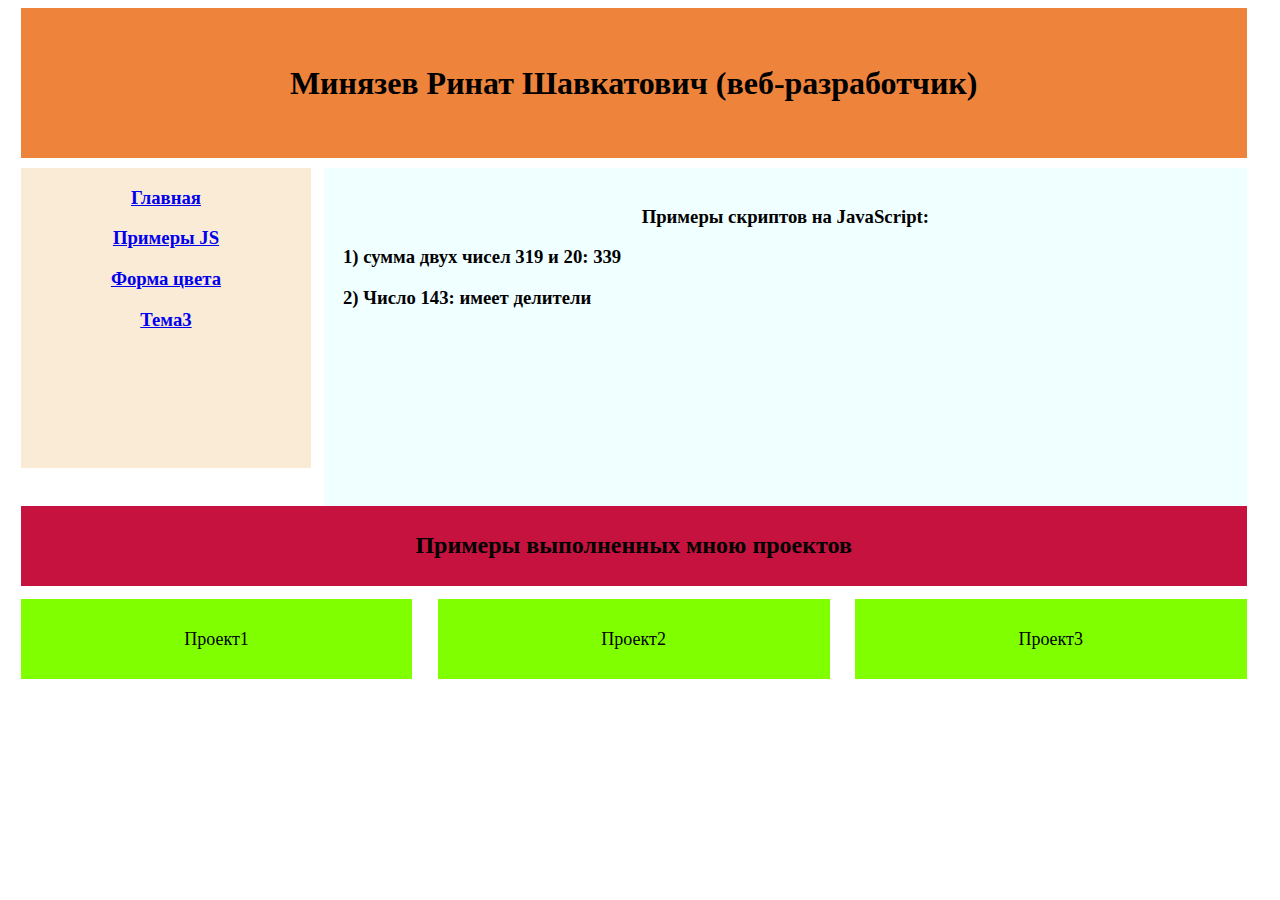
<file: index.html>
<!DOCTYPE html>

<html lang="en">

<head>
    <meta charset="UTF-8">
    <meta name="viewport" content="width=device-width, initial-scale=1.0">
    
    <link href="css/style.css" rel="stylesheet" type="text/css">
    <script src="js/examples.js"></script>
    
    <title>Document</title>
</head>

    <body>
            
    <div id="page">
        
        <div id="header">
            <h1> Минязев Ринат Шавкатович (веб-разработчик) </h1>
        </div>        

        <div id="main">
            <div id="menu">
                <h3>
                    <p> <a href="index.html">Главная</a></p>
                    <p> <a href="jsexamples.html">Примеры JS</a></p>
                    <p> <a href="colorcalcform.html">Форма цвета</a></p>
                    <p> <a href="theme3.html">Тема3</a></p>
                </h3>
            </div>

            <div id="content">
                <h3> Примеры скриптов на JavaScript:</h2>
                    <h3 style="text-align: left;">1) сумма двух чисел
                <span id="num1">num1</span>
                и
                <span id="num2">num2</span>:

                <span id="sum_result">sum</span>
                </h3>

                <h3 style="text-align: left;">2) Число
                    <span id="num">num</span>:
                    <span id="prime_result"> простое или нет ?</span>
                </h3>
            </div>
        </div>
        
        <div id="projects">
                <h2>Примеры выполненных мною проектов </h2>
        </div>
        
        <div class="block">Проект1</div>
        <div class="block">Проект2</div>
        <div class="block">Проект3</div>  
    
    </div>  

</body>

</html>
</file>
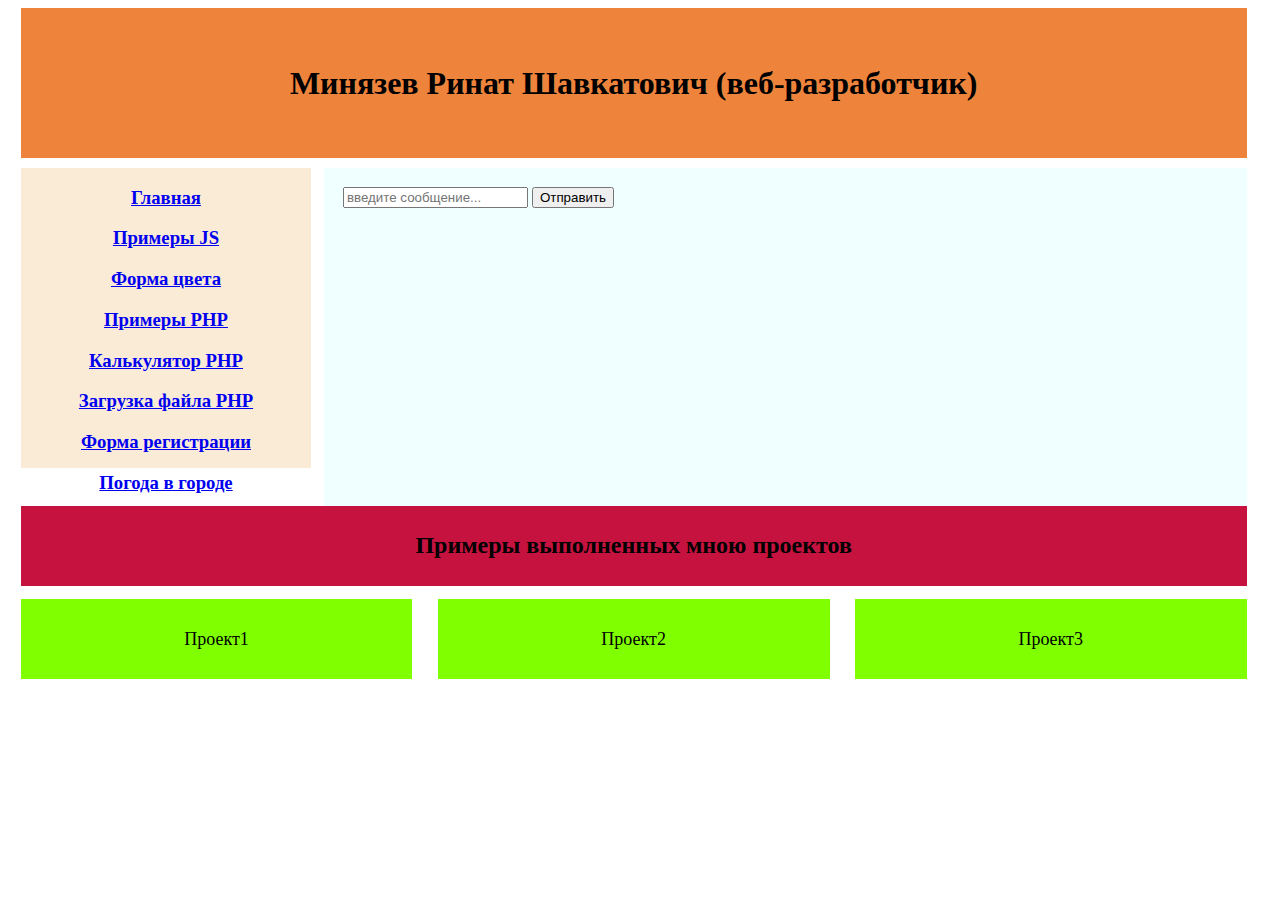
<file: chatnodejs.html>
<!DOCTYPE html>

<html lang="en">

<head>
    <meta charset="UTF-8">
    <meta name="viewport" content="width=device-width, initial-scale=1.0">
    
    <link href="css/style.css" rel="stylesheet" type="text/css">
    <script src="js/clientchat.js"></script>
    
    <title>Document</title>
</head>

    <body>
            
    <div id="page">
        
        <div id="header">
            <h1> Минязев Ринат Шавкатович (веб-разработчик) </h1>
        </div>   
    

        <div id="main">
            <div id="menu">
                <h3>
                    <p> <a href="index.html">Главная</a></p>
                    <p> <a href="jsexamples.html">Примеры JS</a></p>
                    <p> <a href="colorcalcform.html">Форма цвета</a></p>                    
                    <p> <a href="phpexamples.php">Примеры PHP</a></p>
                    <p> <a href="calcform.php">Калькулятор PHP</a></p>
                    <p> <a href="uploadFileForm.php">Загрузка файла PHP</a></p>
                    <p> <a href="registrationForm.html">Форма регистрации</a></p>                    
                    <p> <a href="weather.html">Погода в городе</a></p>
                    <p> <a href="chatnodejs.html">NodeJs Web Chat</a></p>
                </h3>
            </div>

            <div id="content">
               <div id="chat"></div>
               <input type="text" name="message" id="message" placeholder="введите сообщение...">
               <button type="button" onclick="sendMessage()">Отправить</button>
            </div>
        </div>
        
        <div id="projects">
                <h2>Примеры выполненных мною проектов </h2>
        </div>
        
        <div class="block">Проект1</div>
        <div class="block">Проект2</div>
        <div class="block">Проект3</div>  
    
    </div>  

</body>

</html>
</file>
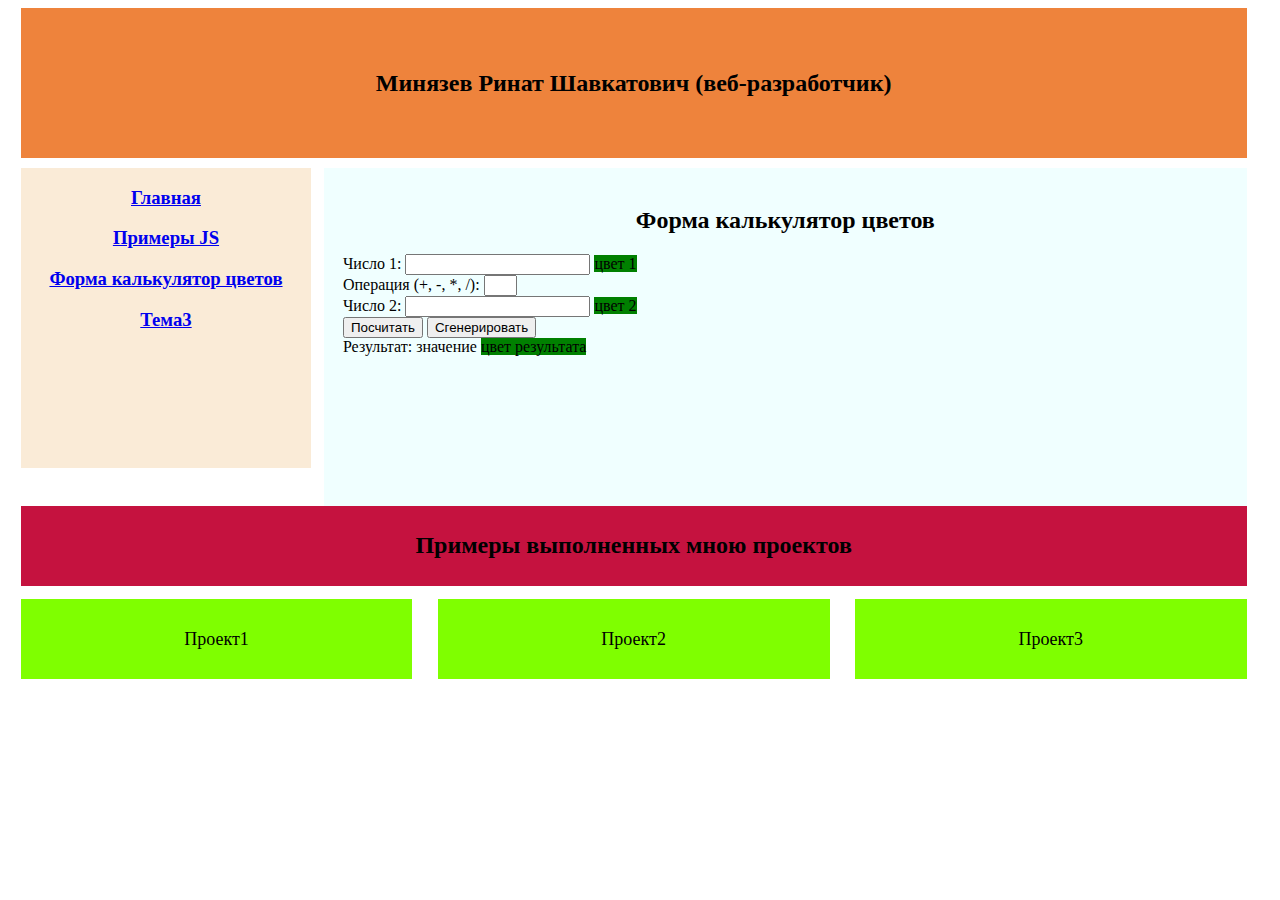
<file: colorcalcform.html>
<!DOCTYPE html>
<html lang="en">
<head>
    <meta charset="UTF-8">
    <meta name="viewport" content="width=device-width, initial-scale=1.0">
    <link href="css/style.css" rel="stylesheet" type="text/css">
    <script src="js/colorcalc.js"></script>
    <title>Document</title>
</head>

<body>
    <div id="page">
        <div id="header">
            <h2> Минязев Ринат Шавкатович (веб-разработчик) </h2>
        </div>   

        <div id="main">
            <div id="menu">
                <h3>
                    <p> <a href="index.html">Главная</a></p>
                    <p> <a href="jsexamples.html">Примеры JS</a></p>
                    <p> <a href="colorcalcform.html">Форма калькулятор цветов</a></p>
                    <p> <a href="theme3.html">Тема3</a></p>
                </h3>
            </div>

            <div id="content">
                <h2> Форма калькулятор цветов</h2>
                <form name="color_calc" action="" onsubmit="return calculateColor('n1', 'n2', 'op', 'result', 'color_result')">
                    <label for="n1">Число 1:</label>
                    <input type="number" name="n1" id="n1" oninput="convertToColor('n1', 'color_n1')">
                    <span id="color_n1" style="background: green;">цвет 1</span>
                    <br/>
                    <label for="op">Операция (+, -, *, /):</label>
                    <input type="text" size="1" maxlength="1" name="op" id="op">
                    <br/>
                    <label for="n2">Число 2:</label>
                    <input type="number" name="n2" id="n2" oninput="convertToColor('n2', 'color_n2')">
                    <span id="color_n2" style="background: green;">цвет 2</span>
                    <br/>
                    <button type="submit">Посчитать</button>
                    <button type="button" onclick="generateRandomValues()">Сгенерировать</button>
                </form>
                Результат:
                <span id="result"> значение </span>
                <span id="color_result" style="background: green;">цвет результата</span>
            </div>
        </div>

        <div id="projects">
            <h2>Примеры выполненных мною проектов </h2>
        </div>

        <div class="block">Проект1</div>
        <div class="block">Проект2</div>
        <div class="block">Проект3</div>  
    </div>  
</body>
</html>
</file>
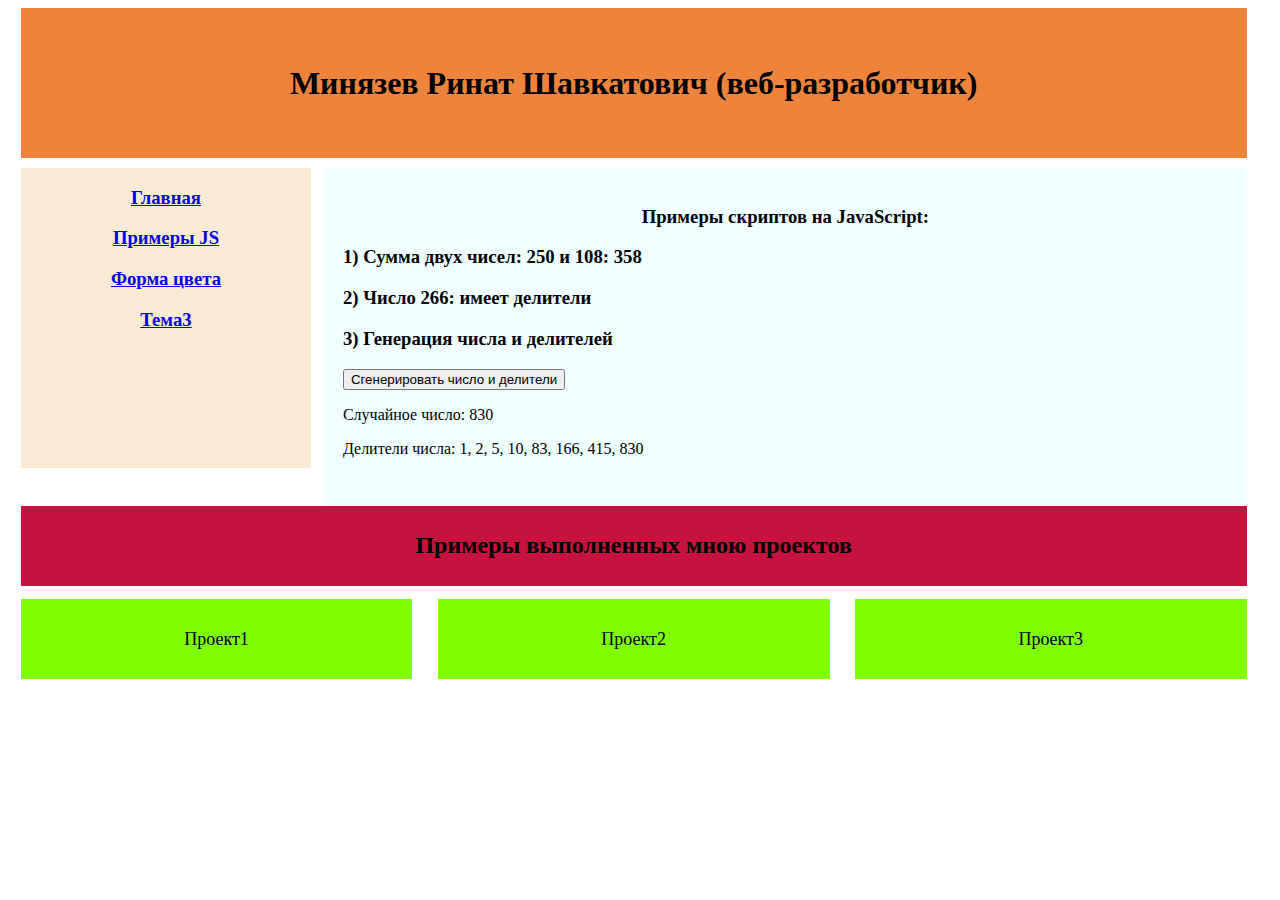
<file: jsexamples.html>
<!DOCTYPE html>
<html lang="en">

<head>
    <meta charset="UTF-8">
    <meta name="viewport" content="width=device-width, initial-scale=1.0">
    
    <link href="css/style.css" rel="stylesheet" type="text/css">
    <script src="js/examples.js" defer></script>
    
    <title>Document</title>
</head>

<body>
    <div id="page">
        
        <div id="header">
            <h1>Минязев Ринат Шавкатович (веб-разработчик)</h1>
        </div>        

        <div id="main">
            <div id="menu">
                <h3>
                    <p> <a href="index.html">Главная</a></p>
                    <p> <a href="jsexamples.html">Примеры JS</a></p>
                    <p> <a href="colorcalcform.html">Форма цвета</a></p>
                    <p> <a href="theme3.html">Тема3</a></p>
                </h3>
            </div>

            <div id="content">
                <h3>Примеры скриптов на JavaScript:</h3>
                <h3 style="text-align: left;">1) Сумма двух чисел:
                    <span id="num1">num1</span> и <span id="num2">num2</span>: 
                    <span id="sum_result">sum</span>
                </h3>

                <h3 style="text-align: left;">2) Число <span id="num">num</span>: 
                    <span id="prime_result">простое или нет?</span>
                </h3>

                <h3 style="text-align: left;">3) Генерация числа и делителей</h3>
                <button onclick="generateNumberAndDivisors()">Сгенерировать число и делители</button>
                <div>
                    <p>Случайное число: <span id="random_num"></span></p>
                    <p>Делители числа: <span id="divisors"></span></p>
                </div>
            </div>
        </div>
        
        <div id="projects">
            <h2>Примеры выполненных мною проектов</h2>
        </div>
        
        <div class="block">Проект1</div>
        <div class="block">Проект2</div>
        <div class="block">Проект3</div>  
    
    </div>  
</body>

</html>
</file>
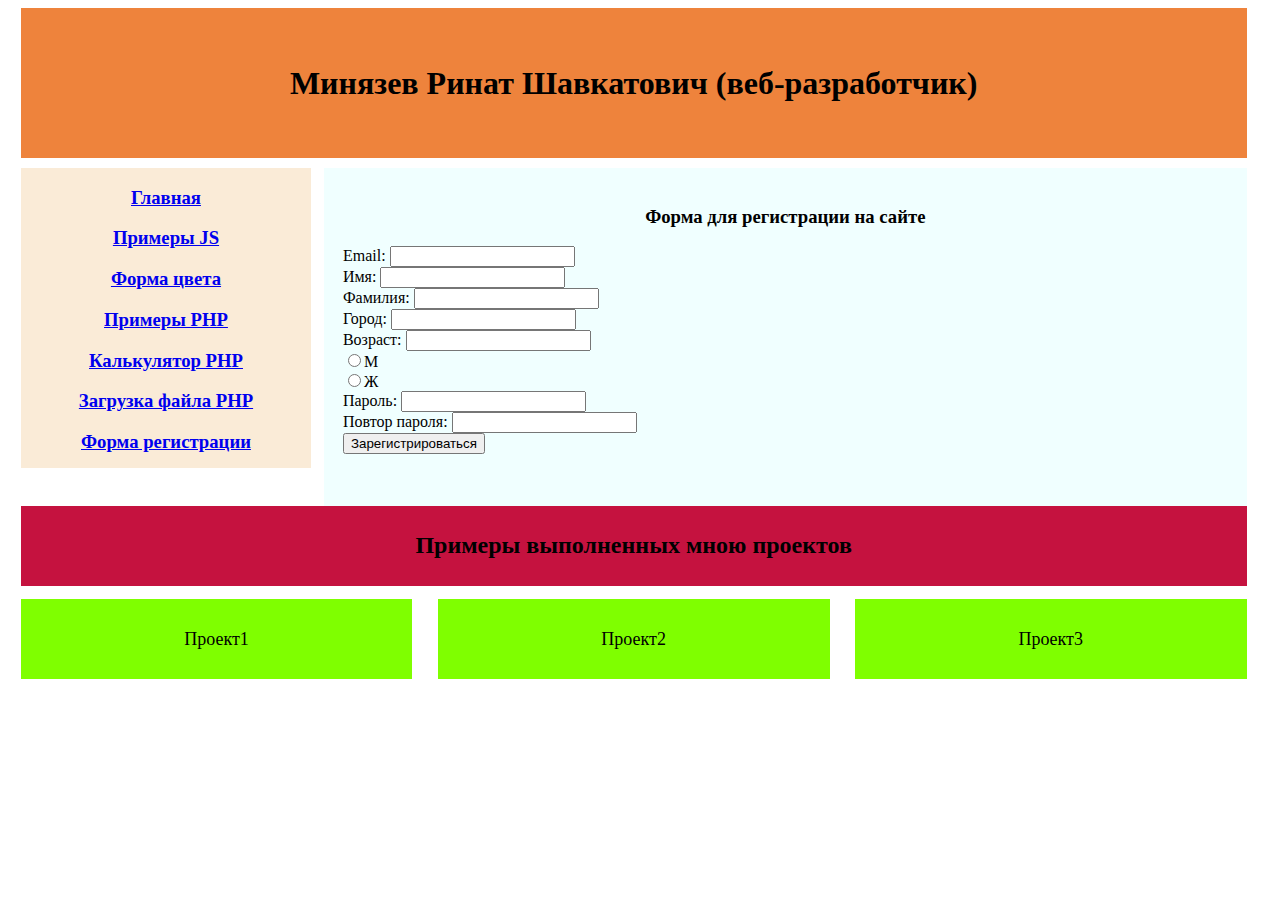
<file: registrationForm.html>
<!DOCTYPE html>

<html lang="en">

<head>
    <meta charset="UTF-8">
    <meta name="viewport" content="width=device-width, initial-scale=1.0">
    
    <link href="css/style.css" rel="stylesheet" type="text/css">
    <script src="libjs/ajaxjsfunctions.js"></script>
    
    <title>Document</title>
</head>

    <body>
          <script>
            function validateRegForm(){
                let valid=true;
                if(document.regForm.email.value==""){
                    alert("Вы забыли указать свой email!");
                    valid = false;
                }
                return valid;
            }
          </script>  
    <div id="page">        
        <div id="header">
            <h1> Минязев Ринат Шавкатович (веб-разработчик) </h1>
        </div>
         <div id="main">
            <div id="menu">
                <h3>
                    <p> <a href="index.html">Главная</a></p>
                    <p> <a href="jsexamples.html">Примеры JS</a></p>
                    <p> <a href="colorcalcform.html">Форма цвета</a></p>                    
                    <p> <a href="phpexamples.php">Примеры PHP</a></p>
                    <p> <a href="calcform.php">Калькулятор PHP</a></p>
                    <p> <a href="uploadFileForm.php">Загрузка файла PHP</a></p>
                    <p> <a href="registrationForm.html">Форма регистрации</a></p>                    
                </h3>
            </div>

            <div id="content">
               <h3> Форма для регистрации на сайте </h3>
               <form action="registerUserInDB.php" name="regForm" method="post" onsubmit="return validateRegForm()">
                    <label for="email">Email:</label>
                    <input type="email" name="email" id="email">
                    <br/> <label for="firstName">Имя:</label>
                    <input type="text" name="firstName" id="firstName">
                    <br/> <label for="lastName">Фамилия:</label>
                    <input type="text" name="lastName" id="lastName">
                    
                    <br/> <label for="city">Город:</label>

                    <input type="text" name="city" id="city" onkeyup="showResult(this.value, 'livesearch')"
                    onblur="clearElement('livesearch')" >
                        
                    <span id="livesearch"></span>
                    <br/> <label for="age">Возраст:</label>
                    <input type="number" name="age" id="age" maxlength="2">
                    <br/><input type="radio" name="gender" value="Male" >М
                    <br/><input type="radio" name="gender" value="Female" >Ж
                    <br/> <label for="pass">Пароль:</label>
                    <input type="password" name="pass" id="pass">
                    <br/> <label for="pass_r">Повтор пароля:</label>
                    <input type="password" name="pass_r" id="pass_r">
                    <br/><button type="submit">Зарегистрироваться</button>
                </form>
            </div>
        </div>
        
        <div id="projects">
                <h2>Примеры выполненных мною проектов </h2>
        </div>
        
        <div class="block">Проект1</div>
        <div class="block">Проект2</div>
        <div class="block">Проект3</div>  
    
    </div>  

</body>

</html>
</file>
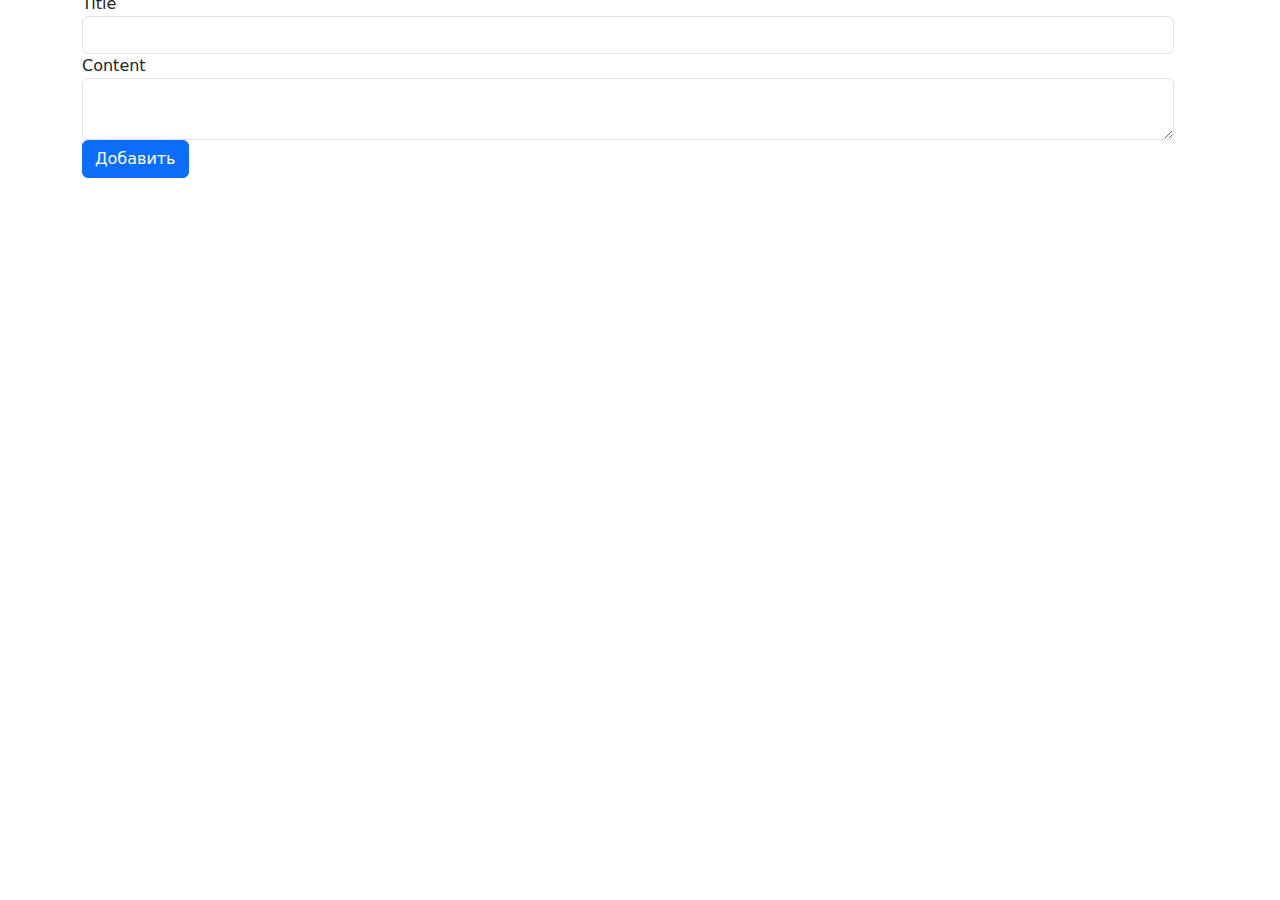
<file: restclient.html>
<!DOCTYPE html>
<html lang="en">
<head>
    <meta charset="UTF-8">
    <meta name="viewport" content="width=device-width, initial-scale=1.0">
    <link rel="stylesheet" href="css/bootstrap.min.css">
    <title>Document</title>
</head>
<body>
    <div class="container">
        <div class="row post-list g-2">            
        </div>     
        <div class="row col-12">
           
           <div class="form-group">
              <label for="title" >Title</label>
              <input type="text" name="title" id="title" class="form-control" >
            </div>
            <div class="form-group">
              <label for="content">Content</label>              
              <textarea name="content" id="content" class="form-control"></textarea>
              <button class="btn btn-primary" onclick="addNews()">Добавить</button>


            </div>
        
        </div>

        

    <script src="js/restclient.js">

    </script>

</body>
</html>
</file>
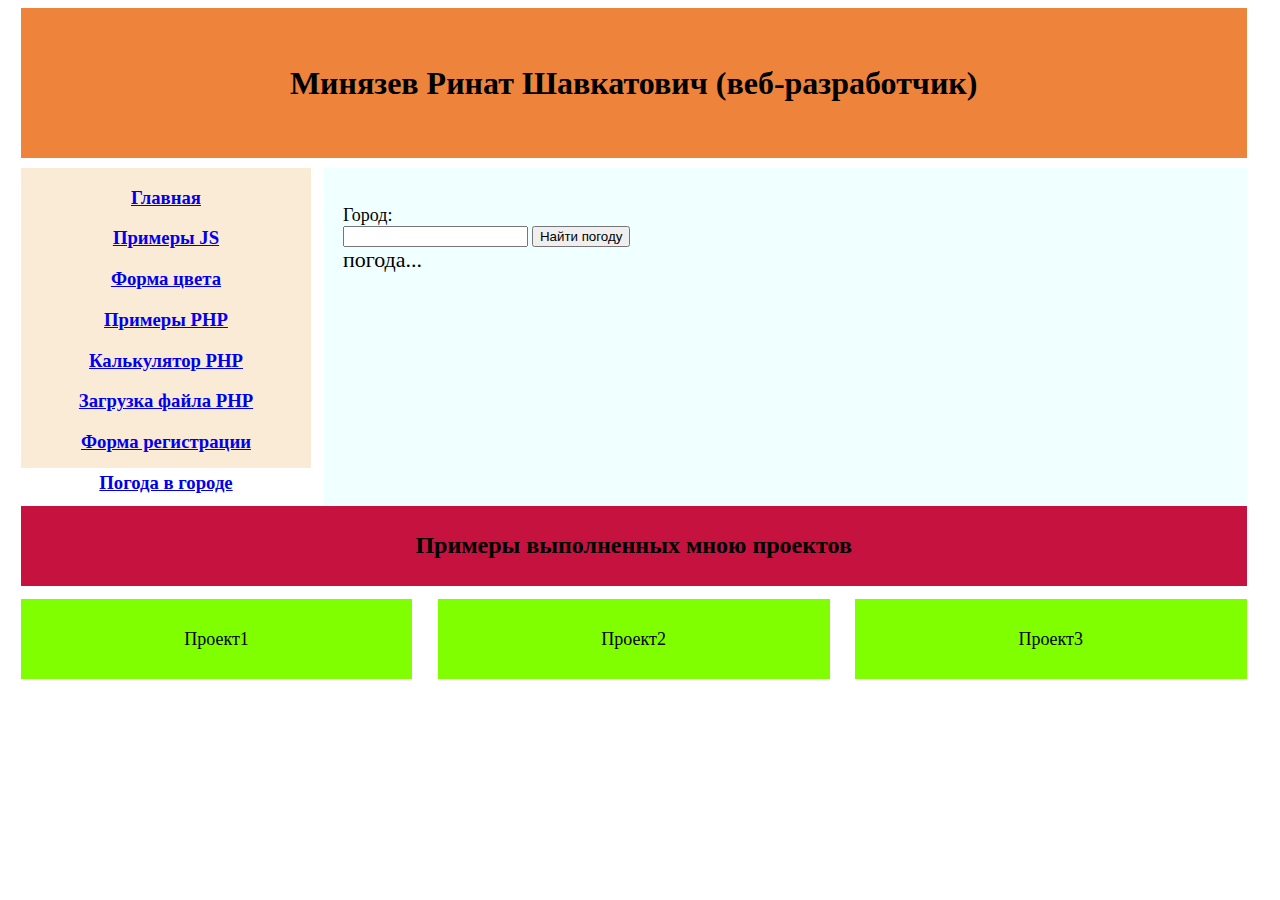
<file: weather.html>
<!DOCTYPE html>

<html lang="en">

<head>
    <meta charset="UTF-8">
    <meta name="viewport" content="width=device-width, initial-scale=1.0">
    
    <link href="css/style.css" rel="stylesheet" type="text/css">
    
    <script src="libjs/ajaxjsfunctions.js"></script>
    <title>Document</title>
</head>

    <body>
            
    <div id="page">
        
        <div id="header">
            <h1> Минязев Ринат Шавкатович (веб-разработчик) </h1>
        </div>   
    

        <div id="main">
            <div id="menu">
                <h3>
                    <p> <a href="index.html">Главная</a></p>
                    <p> <a href="jsexamples.html">Примеры JS</a></p>
                    <p> <a href="colorcalcform.html">Форма цвета</a></p>                    
                    <p> <a href="phpexamples.php">Примеры PHP</a></p>
                    <p> <a href="calcform.php">Калькулятор PHP</a></p>
                    <p> <a href="uploadFileForm.php">Загрузка файла PHP</a></p>
                    <p> <a href="registrationForm.html">Форма регистрации</a></p>                    
                    <p> <a href="weather.html">Погода в городе</a></p>
                </h3>
            </div>
    
            <div id="content">
                <form>
                    <br/> <label for="city" style="font-size: 18px;">Город:</label>
                    <br/><input type="text" name="city" id="city">
                    
                    <button type="button" onclick="getWeather(this.form.city.value, 'cityweather')">Найти погоду</button>
                    <br/> <span id="cityweather" style="font-size: 22px;">погода...</span>
                    <script>
                        getCurrentCityweather('cityweather');
                    </script>
                </form>
            </div>
        </div>
        
        <div id="projects">
                <h2>Примеры выполненных мною проектов </h2>
        </div>
        
        <div class="block">Проект1</div>
        <div class="block">Проект2</div>
        <div class="block">Проект3</div>  
    
    </div>  

</body>

</html>
</file>
<file: css/style.css>
h1 {   text-align: center;}

@media screen and (max-width: 450px){
    h1 {
        font-size: 22px;
    }
}

h2 {    text-align: center;}
h3 {    text-align: center;}

#page{

    max-width: 100%;
    /*background: rgb(143, 211, 228);*/
}

#header{
    width: 97%;
    margin: 0% 2% 0% 1%;
    background-color: rgb(238, 131, 60);
    height: 150px;
    display: flex;
    justify-content: center;
    align-items: center;
    margin-bottom: 10px;
    
}



#menu{
    width: 23%;
    background-color: antiquewhite;
    margin: 0px 1% 10px 1%;
    float: left;
    height: 300px;
}

@media screen and (max-width: 450px){
    #menu{
        width: 100%;      
        /*height: 250px;*/
    }    
}  
#content{
    width: 70%;
    margin-right: 2%;
    background-color: azure;
    float: left;
    height: 300px;  
    padding: 1.5%;  
}

@media screen and (max-width: 450px){
    #content{
        width: 100%;      
        /*height: 250px;*/
    } 
}

#projects{
    width: 97%;
    margin: 0% 2% 0% 1%;
    height: 80px;  
    
    display: flex;
    justify-content: center;
    align-items: center;
    background-color: rgb(197, 18, 63);    
    float: left;    
}

@media screen and (max-width: 450px){
    #projects{
        font-size: 13px;
    }
}
.block{
    background-color: chartreuse;
    text-align: center;
    font-size: 18px;    
    line-height: 80px;
    height: 80px;
    margin: 1%;
    width: 31%;
    float: left;
}

@media screen and (max-width: 450px){

    .block{
        width: 100%;
        height: 60px;
    }

}
</file>
